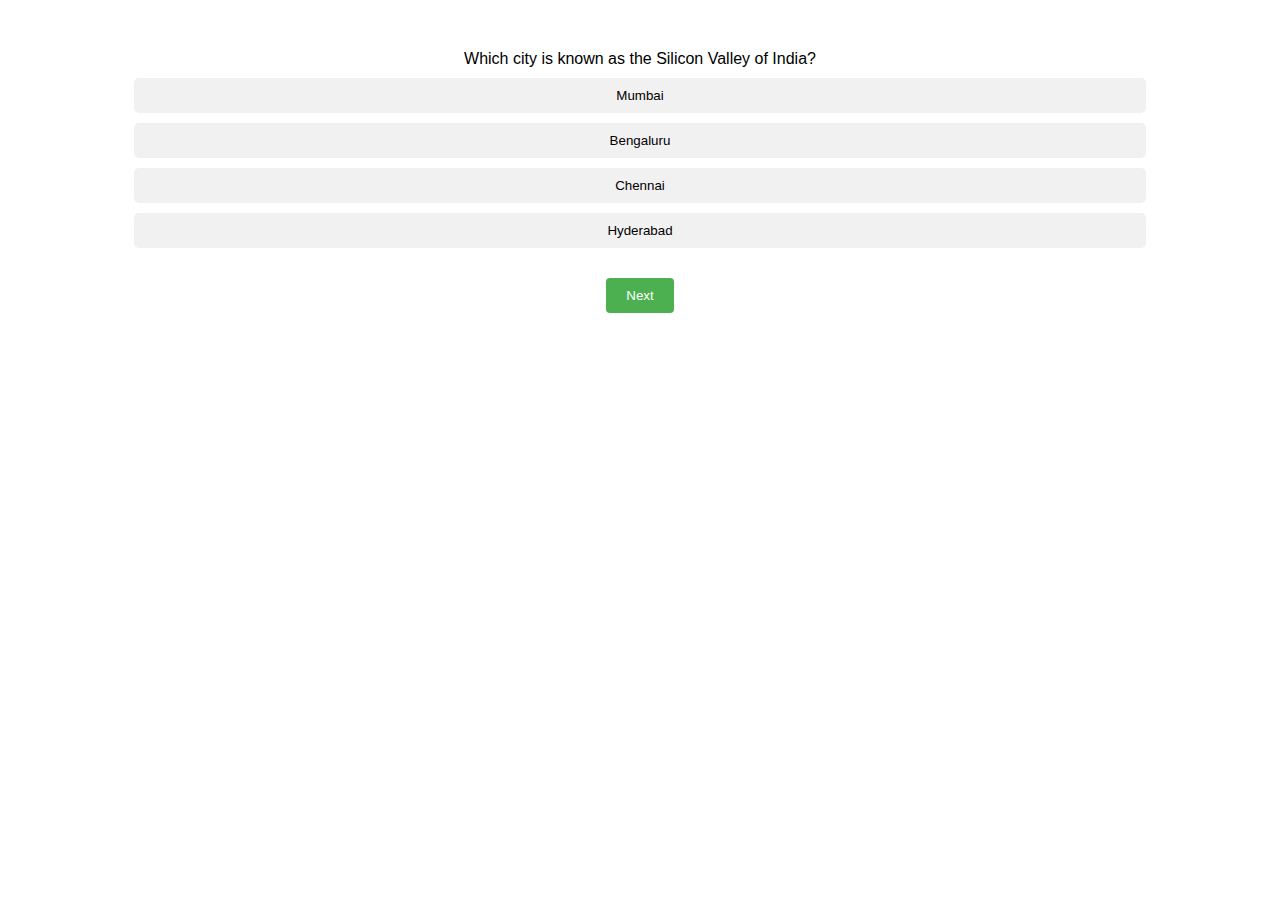
<file: src/assign05_06_2024quizapplication/Index.html>
<!DOCTYPE html>
<html lang="en">
<head>
    <meta charset="UTF-8">
    <meta name="viewport" content="width=device-width, initial-scale=1.0">
    <title>India Quiz</title>
    <link rel="stylesheet" href="style.css">
</head>
<body>
<div id="quiz-container">
    <div id="question"></div>
    <div id="options" class="options-container"></div>
    <button id="next-btn">Next</button>
    <p id="score"></p>
</div>
<div id="result-container">
    <h2 id="result"></h2>
    <button id="restart-btn">Restart Quiz</button>
</div>
<script src="quiz.js"></script>
</body>
</html>
</file>
<file: src/assign05_06_2024quizapplication/style.css>
body {
    font-family: Arial, sans-serif;
}

#quiz-container {
    text-align: center;
    margin-top: 50px;
}

#result-container {
    display: none;
    text-align: center;
    margin-top: 50px;
}

.options-container button {
    display: block;
    width: 80%;
    margin: 10px auto;
    padding: 10px;
    background-color: #f1f1f1;
    border: none;
    border-radius: 5px;
    cursor: pointer;
    transition: background-color 0.3s ease;
}

.options-container button:hover {
    background-color: #ddd;
}

.options-container button.clicked.correct {
    background-color: #4CAF50;
    color: white;
}

.options-container button.clicked.wrong {
    background-color: #f44336;
    color: white;
}

#next-btn, #restart-btn {
    margin-top: 20px;
    padding: 10px 20px;
    background-color: #4CAF50;
    color: white;
    border: none;
    border-radius: 4px;
    cursor: pointer;
}

#next-btn:hover, #restart-btn:hover {
    background-color: #45a049;
}
</file>
